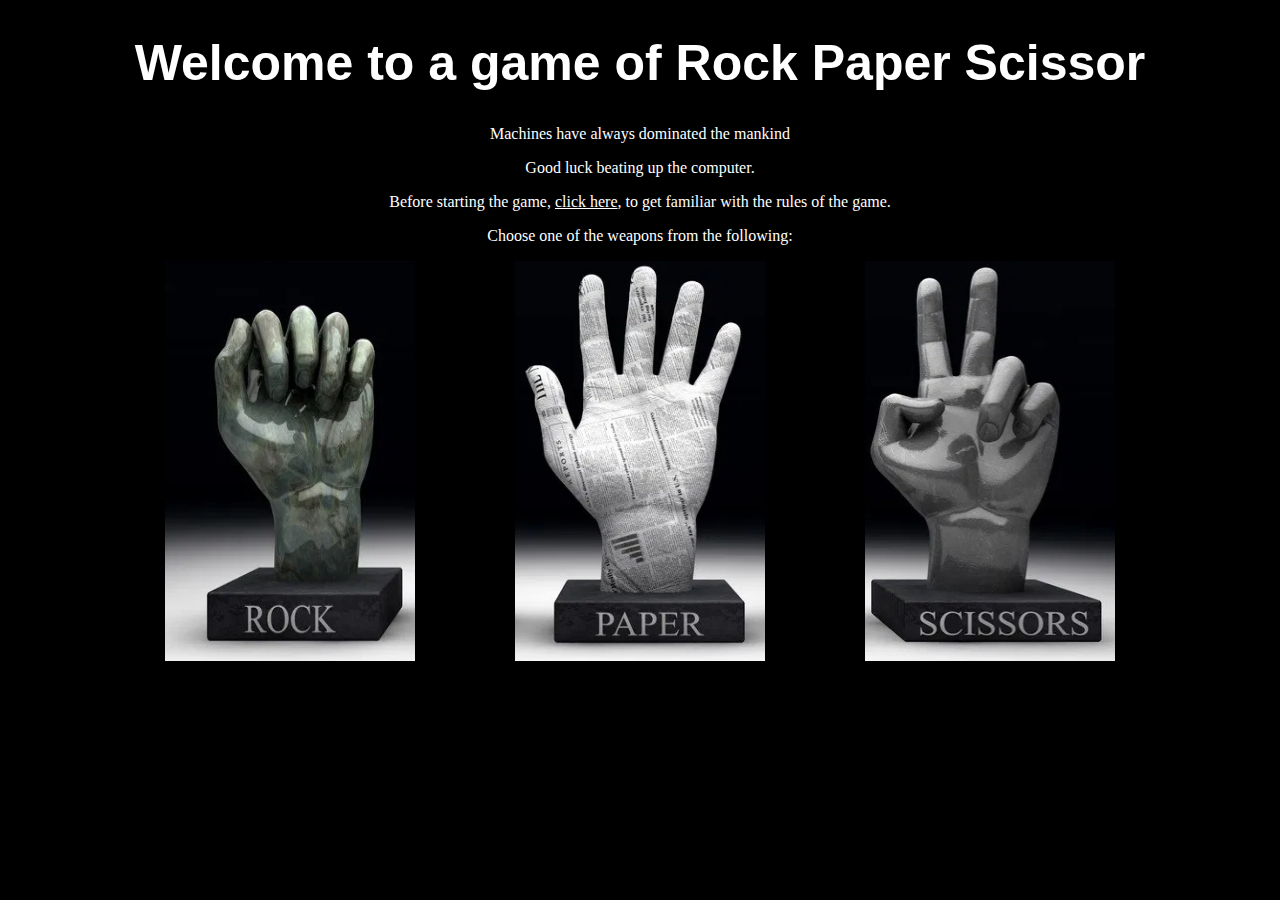
<file: index.html>
<!DOCTYPE html>
<html lang="en">
<head>
    <meta charset="UTF-8">
    <meta http-equiv="X-UA-Compatible" content="IE=edge">
    <meta name="viewport" content="width=device-width, initial-scale=1.0">
    <link rel="stylesheet" href="styles.css">
    <script type="text/javascript" src="script.js" defer></script>
    <title>Rock Paper Scissor</title>
</head>
<body>
    <h1><strong>Welcome to a game of Rock Paper Scissor</strong></h1>
    <p>Machines have always dominated the mankind</p>
    <p>Good luck beating up the computer.</p>
    <p>Before starting the game, <a href="Rulesofrockpaperscissor.jpeg" alt="game rules" target="_blank">click here</a>, to get familiar with the rules of the game.</p>
    <p>Choose one of the weapons from the following:</p>
    <div class="diagram">
        <a href="#" id="rock"><img src="Rock.bmp"></a>
        <a href="#" id="paper"><img src="Paper.bmp"></a>
        <a href="#" id="scissor"><img src="Scissor.bmp"></a>
    </div>
    <div id="result">
        <p id="firstline"> </p>
        <p id="secondline"> </p>
    </div>
</body>
</html>
</file>
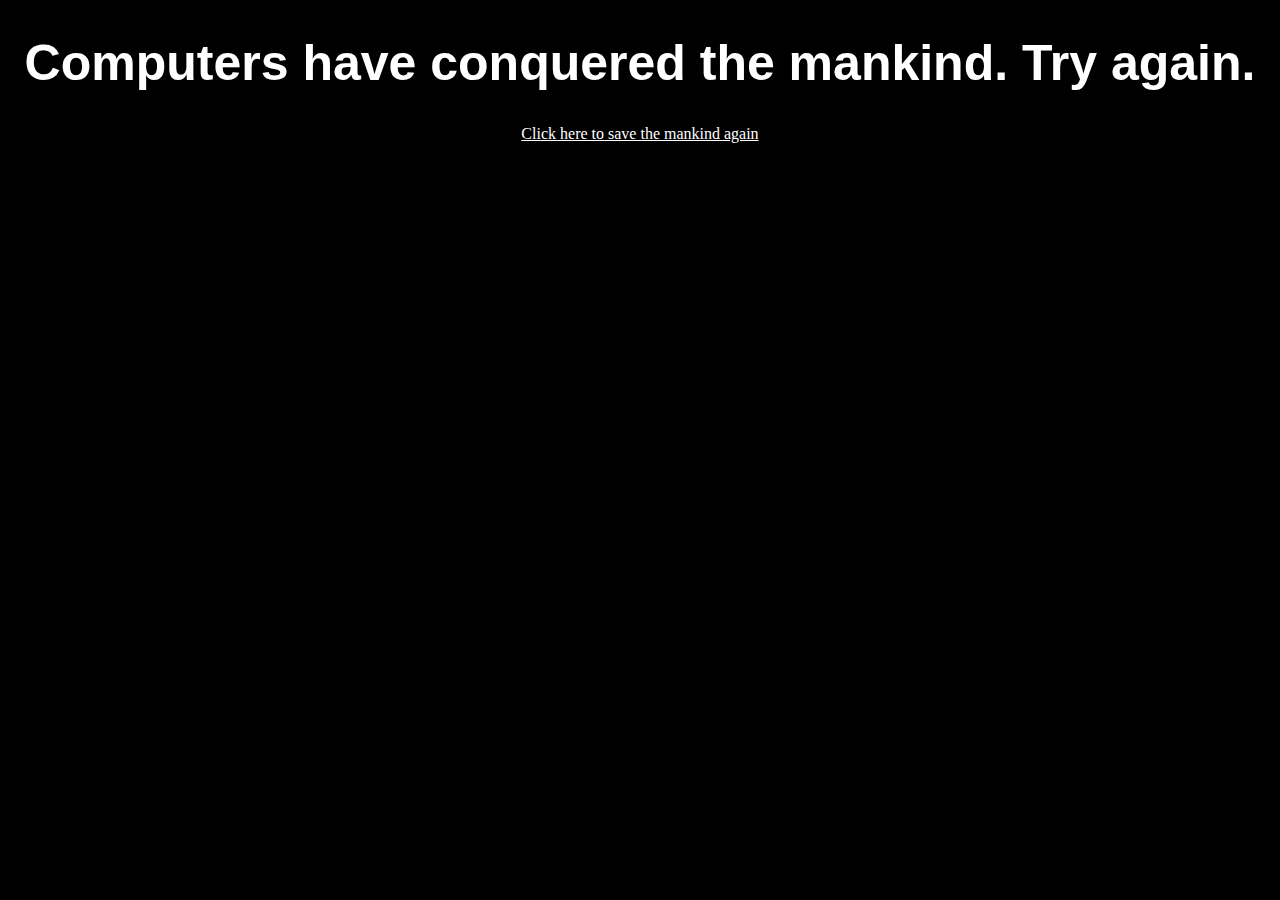
<file: cpuwin.html>
<!DOCTYPE html>
<html lang="en">
<head>
    <meta charset="UTF-8">
    <meta http-equiv="X-UA-Compatible" content="IE=edge">
    <meta name="viewport" content="width=device-width, initial-scale=1.0">
    <link rel="stylesheet" href="styles.css">
    <script type="text/javascript" src="script.js" defer></script>
    <title>Rock Paper Scissor</title>
</head>
<body>
    <h1>Computers have conquered the mankind. Try again.</h1>
    <a href="index.html">Click here to save the mankind again</a>
</body>
</file>
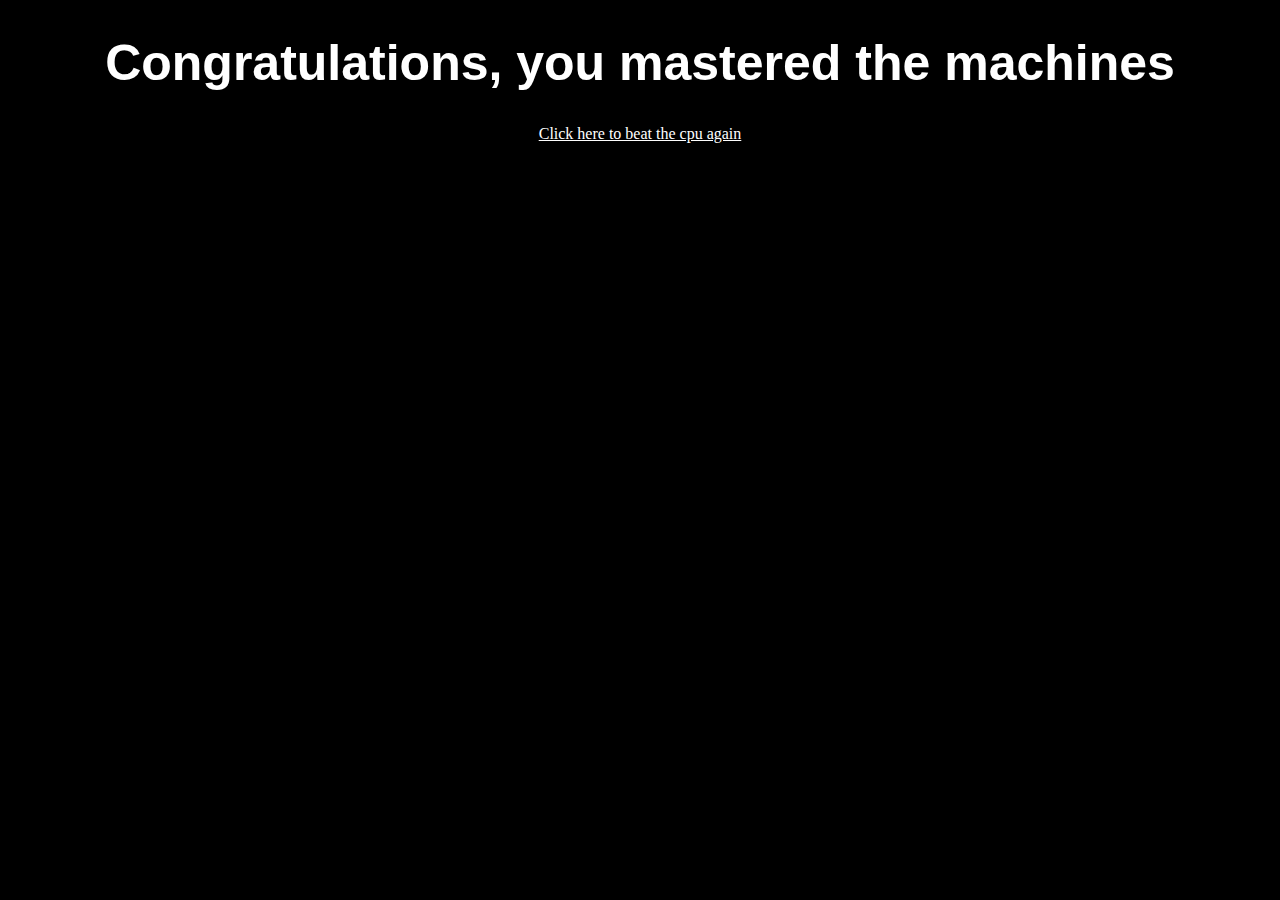
<file: userwin.html>
<!DOCTYPE html>
<html lang="en">
<head>
    <meta charset="UTF-8">
    <meta http-equiv="X-UA-Compatible" content="IE=edge">
    <meta name="viewport" content="width=device-width, initial-scale=1.0">
    <link rel="stylesheet" href="styles.css">
    <script type="text/javascript" src="script.js" defer></script>
    <title>Rock Paper Scissor</title>
</head>
<body>
    <h1>Congratulations, you mastered the machines</h1>
    <a href="index.html">Click here to beat the cpu again</a>
</body>
</file>
<file: styles.css>
* {
    background-color: black;
    color: white;
    text-align: center;
}

.diagram {
    display: flex;
    gap: 100px;
    align-items: center;
    justify-content: center;
}

img {
    width: 250px;
    height: 400px;
}

h1{
    font-size: 50px;
    font-family: Impact, Haettenschweiler, 'Arial Narrow Bold', sans-serif; 
}
</file>
